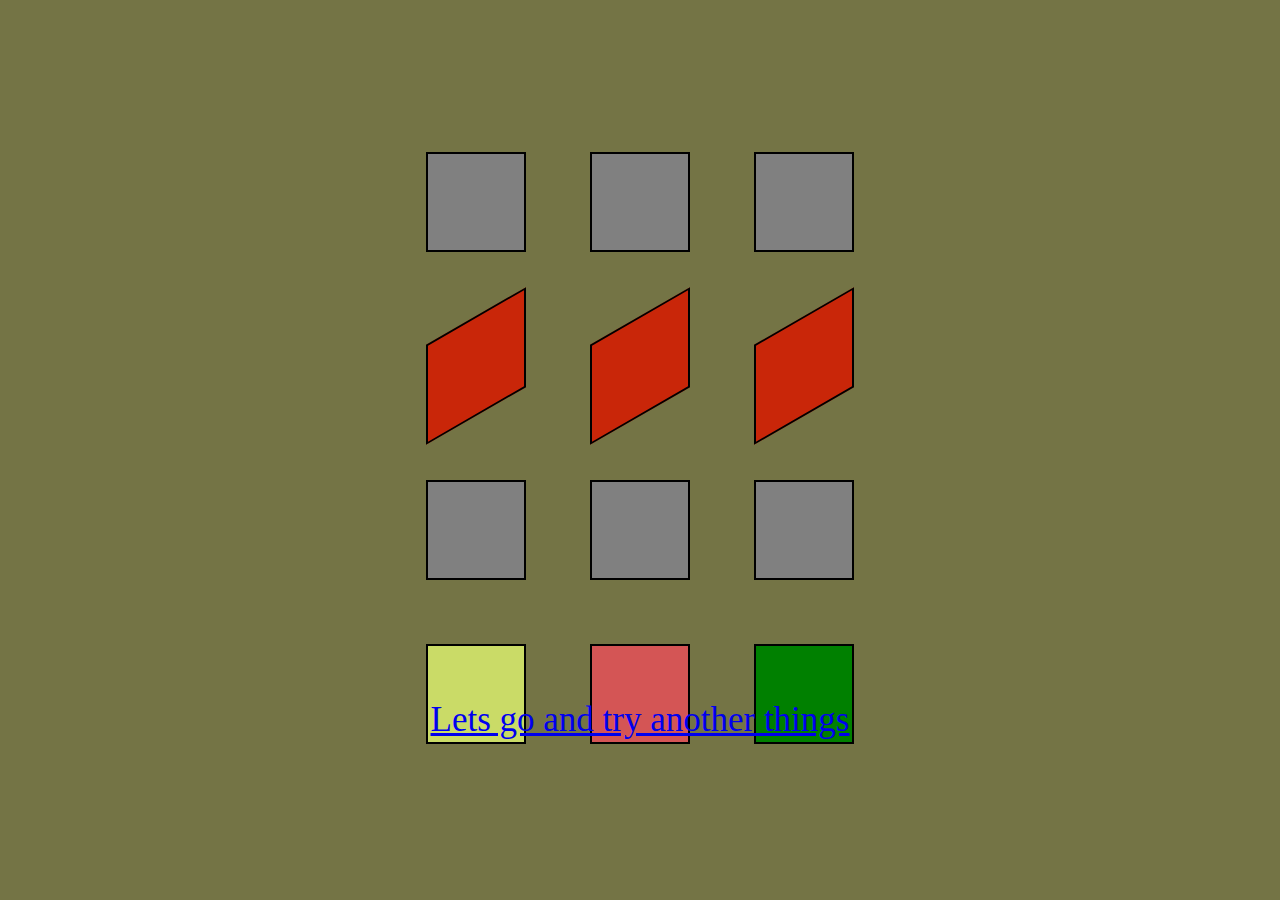
<file: index.html>
<!DOCTYPE html>
<html lang="en">
<head>
    <meta charset="UTF-8">
    <meta http-equiv="X-UA-Compatible" content="IE=edge">
    <meta name="viewport" content="width=device-width, initial-scale=1.0">
    <title>Document</title>
    <link rel="stylesheet" href="style.css">
</head>
<body>
    <div class="main-container">
        <div>
          <div class="box box1"></div>
          <div class="box box1"></div>
          <div class="box box1"></div>
        </div>
  
        <div>
          <div class="box box2"></div>
          <div class="box box2"></div>
          <div class="box box2"></div>
        </div>
  
        <div>
          <div class="box box3"></div>
          <div class="box box3"></div>
          <div class="box box3"></div>
        </div>
  
        <div>
          <div class="box four-box1"></div>
          <div class="box four-box2"></div>
          <div class="box four-box3"></div>
        </div>
      </div>
  
      <div class="nextpage-link">
        <a href="secondpage.html">Lets go and try another things</a>
      </div>
    
</body>
</html>
</file>
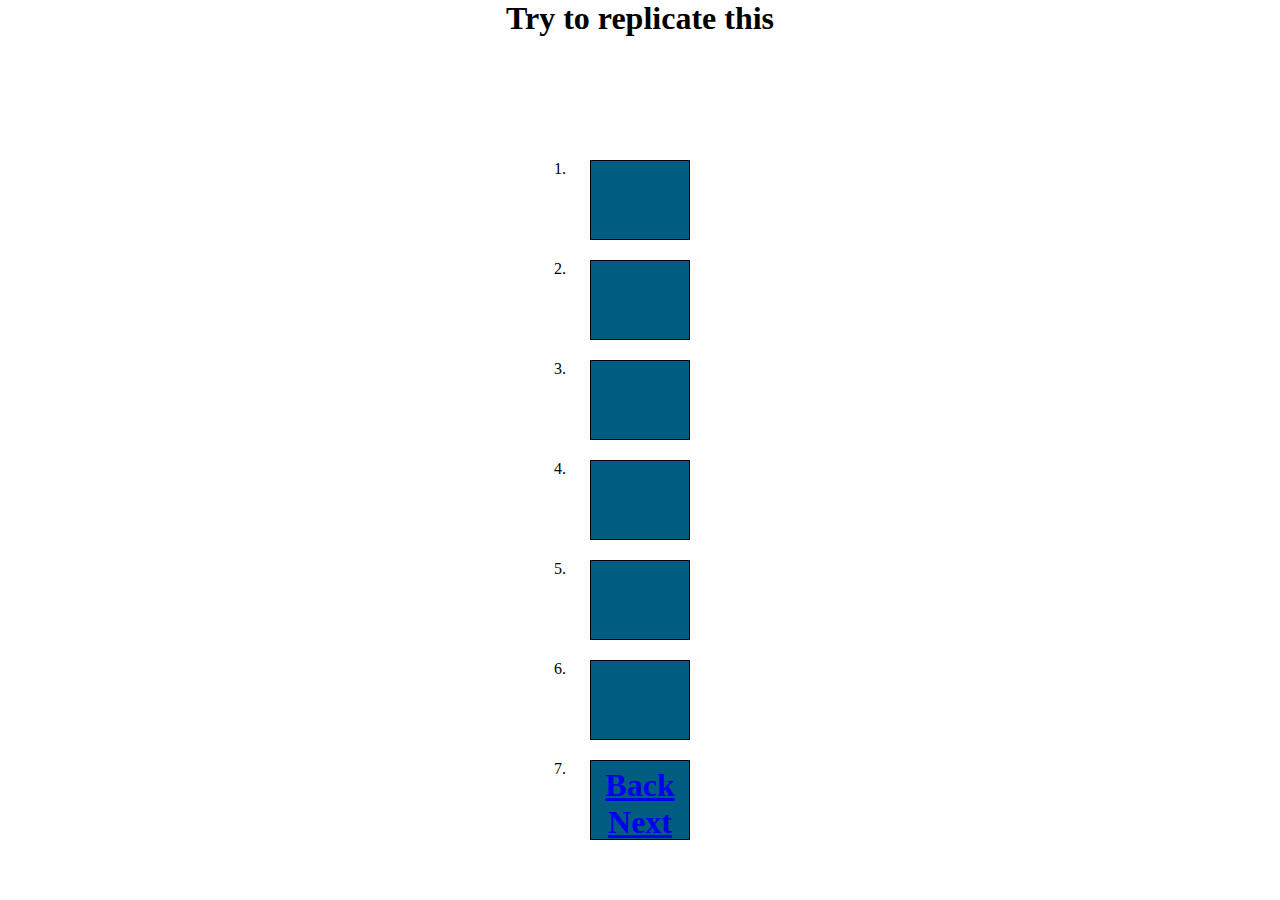
<file: secondpage.html>
<!DOCTYPE html>
<html lang="en">
  <head>
    <meta charset="UTF-8" />
    <meta http-equiv="X-UA-Compatible" content="IE=edge" />
    <meta name="viewport" content="width=device-width, initial-scale=1.0" />
    <link rel="stylesheet" href="secondpage.css" />
    <title>Document</title>
  </head>
  <body>
    <div class="main-heading">
      <h1>Try to replicate this</h1>
    </div>
    <div class="box-container">
      <ol>
        <li><div class="box box1"></div></li>
        <li><div class="box box2"></div></li>
        <li><div class="box box3"></div></li>
        <li><div class="box box3"></div></li>
        <li><div class="box box3"></div></li>
        <li><div class="box box3"></div></li>
        <li><div class="box box3"></div></li>
      </ol>
    </div>

    <div class="lower-links">
      <h1><a href="index.html">Back</a></h1>
      <h1><a href="thirdpage.html">Next</a></h1>
    </div>
  </body>
</html>
</file>
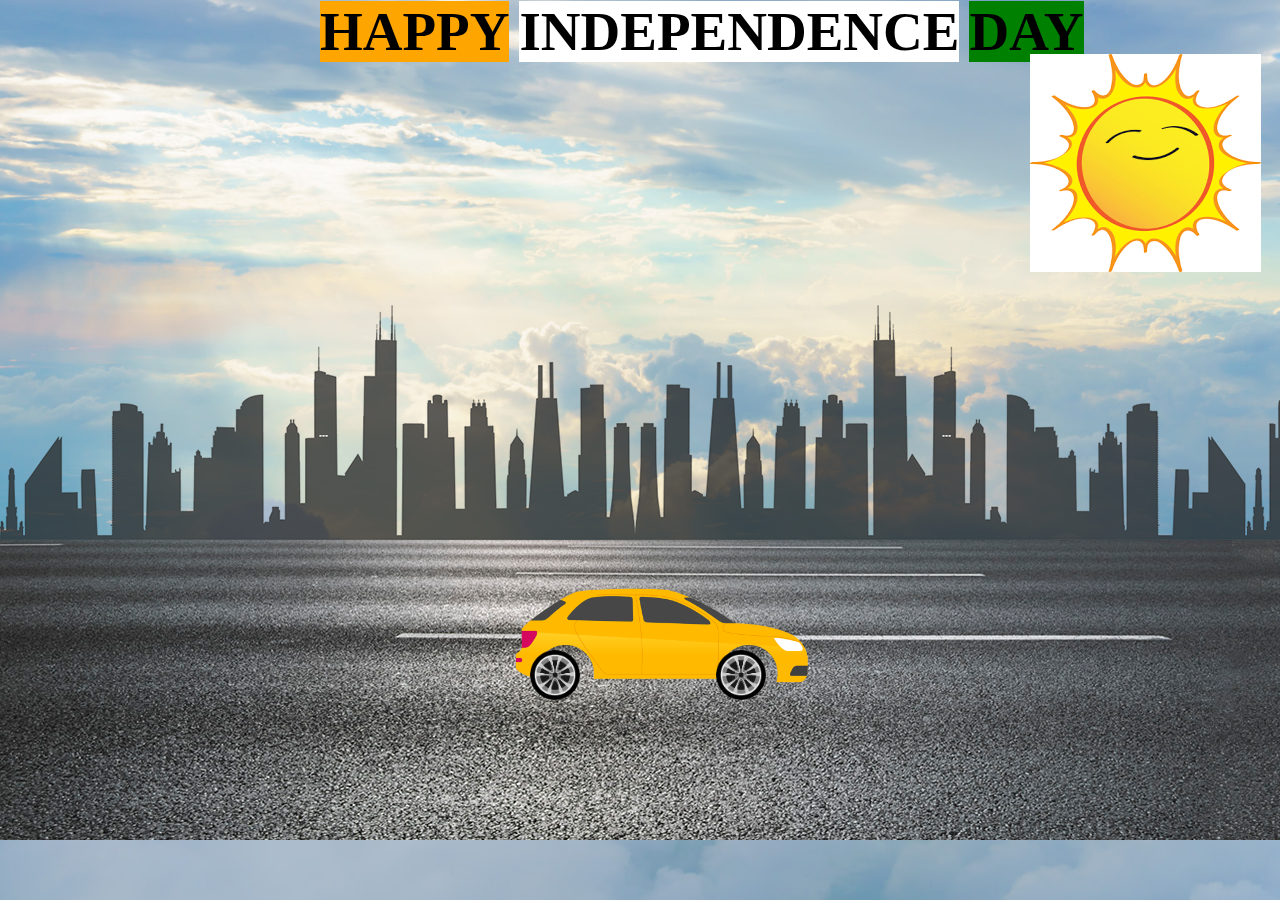
<file: thirdpage.html>
<!DOCTYPE html>
<html lang="en">
  <head>
    <meta charset="UTF-8" />
    <meta http-equiv="X-UA-Compatible" content="IE=edge" />
    <meta name="viewport" content="width=device-width, initial-scale=1.0" />
    <link rel="stylesheet" href="thirdpage.css" />
    <title>Moving Car</title>
  </head>
  <body>
    <div class="sky">
      <div class="head-message">
        <h1>
          <span style="background-color: orange">HAPPY</span
          ><span style="background-color: white; margin: 0px 10px"
            >INDEPENDENCE</span
          ><span style="background-color: green">DAY</span>
        </h1>
      </div>
      <div class="road"></div>
      <div class="building"></div>
      <div class="car">
        <img src="./images/car.png" alt="car_image" />
      </div>
      <div class="wheels">
        <img src="./images/wheel.png" class="front-wheel" />
        <img src="./images/wheel.png" class="back-wheel" />
      </div>
      
      <div class="sun">
        <img src="./images/sun.png" alt="sun_image" />
      </div>
    </div>
  </body>
</html>
</file>
<file: style.css>
* {
    margin: 0%;
    padding: 0%;
    box-sizing: border-box;
  }
  
  body {
    background-color: rgb(116, 116, 69);
  }
  
  .main-container {
    position: absolute;
    top: 50%;
    left: 50%;
    transform: translate(-50%, -50%);
  }
  
  .box {
    height: 100px;
    width: 100px;
    border: 2px solid black;
    margin: 30px;
  }
  .box1 {
    display: inline-block;
    background-color: grey;
    animation-name: firstrow;
    animation-duration: 2s;
    animation-direction: alternate-reverse;
    animation-iteration-count: infinite;
  }
  
  @keyframes firstrow {
    from {
      transform: skew(-30deg);
    }
    to {
      transform: skew(30deg);
    }
  }
  
  .box2 {
    display: inline-block;
    transform: skewY(-30deg);
    background-color: rgb(201, 38, 9);
    animation-name: secondrow;
    animation-duration: 2s;
    animation-direction: alternate-reverse;
    animation-iteration-count: infinite;
  }
  
  @keyframes secondrow {
    from {
      transform: skewY(-30deg);
    }
    to {
      transform: skewY(30deg);
    }
  }
  
  .box3 {
    display: inline-block;
    background-color: grey;
    animation-name: thirdrow;
    animation-duration: 2s;
    animation-direction: alternate-reverse;
    animation-iteration-count: infinite;
  }
  
  @keyframes thirdrow {
    from {
      transform: rotate(360deg);
    }
    to {
      transform: rotate(0deg);
    }
  }
  
  .four-box1 {
    display: inline-block;
    background-color: rgb(202, 219, 103);
    animation-name: fourrow1;
    animation-duration: 2s;
    animation-direction: alternate-reverse;
    animation-iteration-count: infinite;
  }
  
  @keyframes fourrow1 {
    from {
      transform: rotateX(55deg);
    }
  
    to {
      transform: rotateX(0deg);
    }
  }
  
  .four-box2 {
    display: inline-block;
    background-color: rgb(212, 85, 85);
    animation-name: fourrow2;
    animation-duration: 2s;
    animation-direction: alternate-reverse;
    animation-iteration-count: infinite;
  }
  
  @keyframes fourrow2 {
    from {
      transform: rotateY(55deg);
    }
  
    to {
      transform: rotateY(0deg);
    }
  }
  .four-box3 {
    display: inline-block;
    background-color: green;
    animation-name: fourrow3;
    animation-duration: 3s;
    animation-direction: alternate-reverse;
    animation-iteration-count: infinite;
  }
  
  @keyframes fourrow3 {
    from {
      transform: rotate(180deg);
    }
    to {
      transform: rotate(0deg);
    }
  }
  
  .nextpage-link {
    font-size: 35px;
    text-align: center;
    transform: translateY(700px);
  }
</file>
<file: secondpage.css>
* {
    margin: 0%;
    padding: 0%;
    box-sizing: border-box;
  }
  .main-heading {
    text-align: center;
  }
  .box-container {
    position: absolute;
    top: 50%;
    left: 50%;
    transform: translate(-50%, -50%);
    margin-top: 50px;
  }
  
  .box {
    height: 80px;
    width: 100px;
    border: 1px solid black;
    margin: 20px;
    background-color: rgb(0, 92, 128);
  }
  
  .box1 {
    width: 100px;
    transition: width 2s ease-in-out;
  }
  
  .box1:hover {
    width: 250px;
  }
  
  .box2 {
    width: 100px;
    height: 80px;
    transition: all 2s ease-in-out;
  }
  .box2:hover {
    width: 250px;
    height: 250px;
  }
  
  .box3 {
    width: 100px;
    transition: all 2s linear;
  }
  .box3:hover {
    width: 300px;
  }
  
  .box4 {
    width: 100px;
    transition: all 2s ease;
  }
  .box4:hover {
    width: 300px;
  }
  
  .box5 {
    width: 100px;
    transition: all 2s ease-in;
  }
  .box5:hover {
    width: 300px;
  }
  
  .box6 {
    width: 100px;
    transition: all 2s ease-out;
  }
  .box6:hover {
    width: 300px;
  }
  
  .box7 {
    width: 100px;
    transition: all 2s ease-in-out;
  }
  .box7:hover {
    width: 300px;
  }
  
  .lower-links {
    position: relative;
    text-align: center;
    transform: translateY(730px);
  }
</file>
<file: thirdpage.css>
* {
    margin: 0%;
    padding: 0%;
    box-sizing: border-box;
  }
  
  .sky {
    background-image: url(./images/sky.jpg);
    background-position: center;
    background-size: cover;
    height: 100vh;
    width: 100%;
    position: relative;
    overflow-x: hidden;
  }
  
  .head-message {
    position: absolute;
    left: 25%;
  }
  .head-message h1 {
    font-size: 55px;
  }
  
  .road {
    background-image: url(./images/road.jpg);
    position: absolute;
    height: 40vh;
    width: 500%;
    bottom: 0;
    left: 0;
    right: 0;
    z-index: 1;
    background-repeat: repeat-x;
    animation: road 5s linear infinite;
    display: block;
  }
  @keyframes road {
    100% {
      transform: translateX(-3400px);
    }
  }
  
  .building {
    background-image: url(./images/city.png);
    position: absolute;
    bottom: 250px;
    height: 40vh;
    width: 500%;
    background-repeat: repeat-x;
    animation: building 5s linear infinite;
    display: block;
  }
  
  @keyframes building {
    100% {
      transform: translateX(-1400px);
    }
  }
  .car {
    width: 300px;
    height: 300px;
    position: absolute;
    bottom: 20px;
    left: 40%;
    z-index: 2;
  }
  
  .car img {
    width: 100%;
    animation: car 1s linear infinite;
  }
  
  @keyframes car {
    100% {
      transform: translateY(-1px);
    }
    50% {
      transform: translateY(1px);
    }
    0% {
      transform: translateY(-1px);
    }
  }
  
  .wheels {
    position: absolute;
    z-index: 2;
    left: 50%;
    bottom: 250px;
    transform: translateX(-50%);
  }
  .wheels img {
    width: 50px;
    height: 50px;
    animation: wheel 1s linear infinite;
  }
  @keyframes wheel {
    100% {
      transform: rotate(360deg);
    }
  }
  
  .front-wheel {
    position: absolute;
    left: -110px;
  }
  .back-wheel {
    position: absolute;
    left: 76px;
  }
  
  .sun {
    height: 30px;
    width: 30px;
    position: absolute;
    z-index: 2;
    right: 220px;
    top: 6%;
  }
</file>
